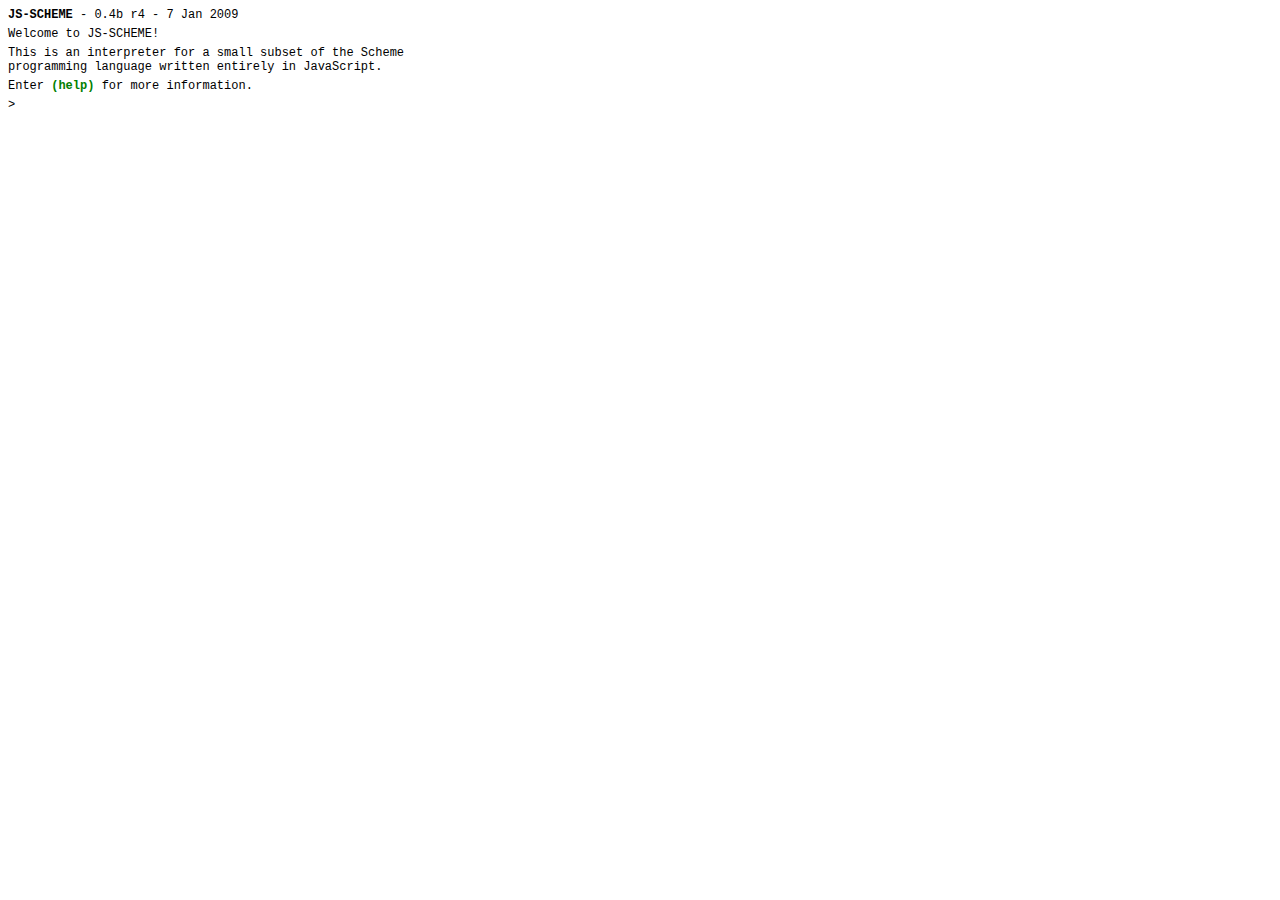
<file: index.html>
<html>
  <head>
    <title>js-scheme - a Scheme interpreter written in JavaScript</title>
    <link rel="stylesheet" type="text/css" href="js-scheme.css?r=2" />
    <script type="text/javascript" src="prototype.js"></script>
    <script type="text/javascript" src="js-scheme.js?r=49"></script>
    <script type="text/javascript" src="libs/last.fm/last.fm.js?r=1"></script>
    <script type="text/javascript" src="libs/flot/jquery.js"></script>
    <script type="text/javascript" src="libs/flot/jquery.flot.pack.js"></script>
    <script type="text/javascript" src="libs/flot/flot.js"></script>
  </head>
  <body>
    <div id="console">
      <h1><strong>JS-SCHEME</strong> -
      <script type="text/javascript">document.write(JSScheme.version)</script>
      -
      <script type="text/javascript">document.write(JSScheme.date)</script></h1>
      <div class="intro">
	<p>
	  Welcome to JS-SCHEME!
	</p>
	<p>
	  This is an interpreter for a small subset of the Scheme 
	  programming language written entirely in JavaScript.
	</p>
	<p>
	  Enter <span style="font-weight:bold;color:green;">(help)</span> for 
	  more information.
	</p>
      </div>
      <noscript>
	<span class="error">Oops!  JavaScript is disabled.</span>
      </noscript>
    </div>
    <form onsubmit="jscm_repl(); return false;">
      <span id="prefix">&gt;&nbsp;</span><input type="text" name="input" 
						id="input" />
    </form>
    <!--[if IE]>
	<style type="text/css">#console,form {display:none;}</style>
	js-scheme doesn't work with Internet Explorer.
    <![endif]-->
  </body>
</html>
</file>
<file: js-scheme.css>
body, pre, #input { font-family: Courier, "Courier New", monospace, serif; }

body { font-size: 12px; }

h1 { font-weight: normal; font-size: 12px; margin-bottom: 5px; }

sub { font-size: 10; }

pre {
    display: inline;
    font-size: 12px;
}

a {
    color: blue;
    text-decoration: none;
}

a:hover { background: #def4f7; }

:focus { outline: 0; }

.value { color: #a2a2a2; }

.error { color: red; }

.warning { color: #cca45e; }

.continue { color: #7b7b7b; }

.title { color: navy; }

.intro p {
    margin: 5px 0 5px 0;
    font-size: 12px;
}

#input {
    border: 0;
    float: left;
    font-size: 12px;
    margin: 0;
    padding: 0;
    width: 90%;
}

#prefix { float:left; }


.block {
    display: block;
    margin: 5px 0 5px 0;
}

.help {
    background: #f8f8f8;
    font-size: 12px;
    margin: 3px;
}

.help, .intro { width: 38em; }

.help h1, .help h2 {
    font-weight: bold;
    font-size: 12px;
    margin-bottom: 5pxm;
}

.help h2 { color: #4f4f4f; }

.help p { margin: 0 0 5px 0; }

.help h1 span { float: left; }

a.helpMin {
    color: gray;
    float: right;
    font-size: 11px;
    font-weight: normal;
}

a.helpMin:hover { background: #f9f9f9; }

.help strong, .help a { white-space: nowrap; }

.helpBody { clear: both; padding-top: 5px; }

.syntax {
    color: #4f4f4f;
    font-size: 12px;
}

.builtinList ul {
    float: left;
    margin: 5px 5px 5px 10px;
    padding-left: 15px;
}
</file>
